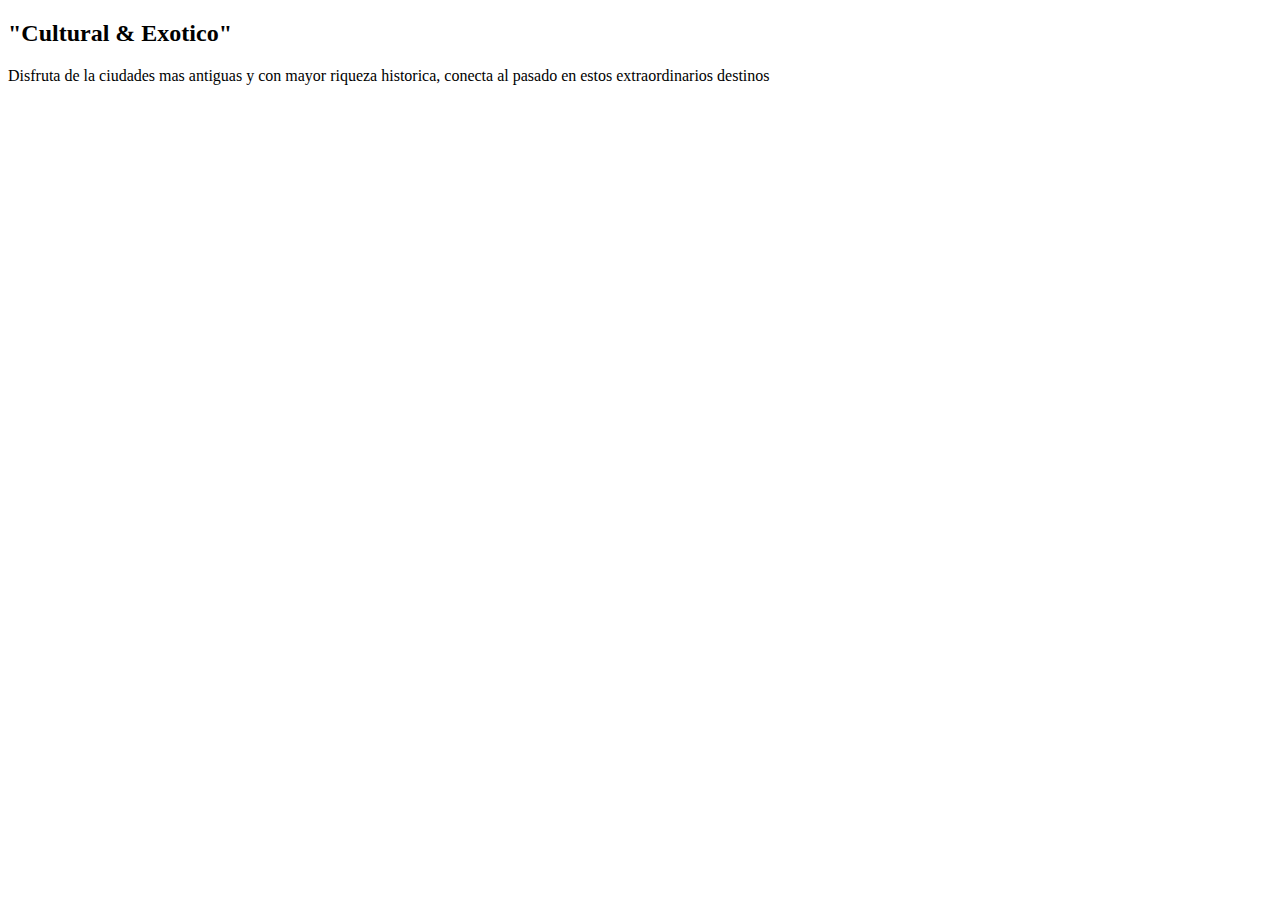
<file: vistasDestinos/culturalHistorico.html>
<!DOCTYPE html>
<html lang="en">

<head>
  <meta charset="UTF-8">
  <meta name="viewport" content="width=device-width, initial-scale=1.0">
  <meta http-equiv="X-UA-Compatible" content="ie=edge">
  <title>Document</title>
</head>

<body>
  <div class="contenedor-destinos">
    <div class="destinos__tituloDescripcion">
      <div class="tituloDescripcion__sol">
        <h2 class="titulo__destinos">"Cultural & Exotico"</h2>
        <p class="descripcion__destinos">Disfruta de la ciudades mas antiguas y con mayor riqueza historica, conecta al pasado en estos extraordinarios destinos</p>
      </div>
    </div>
    <div class="destinos__cards" id="historico">


      


    </div>
</body>

</html>
</file>
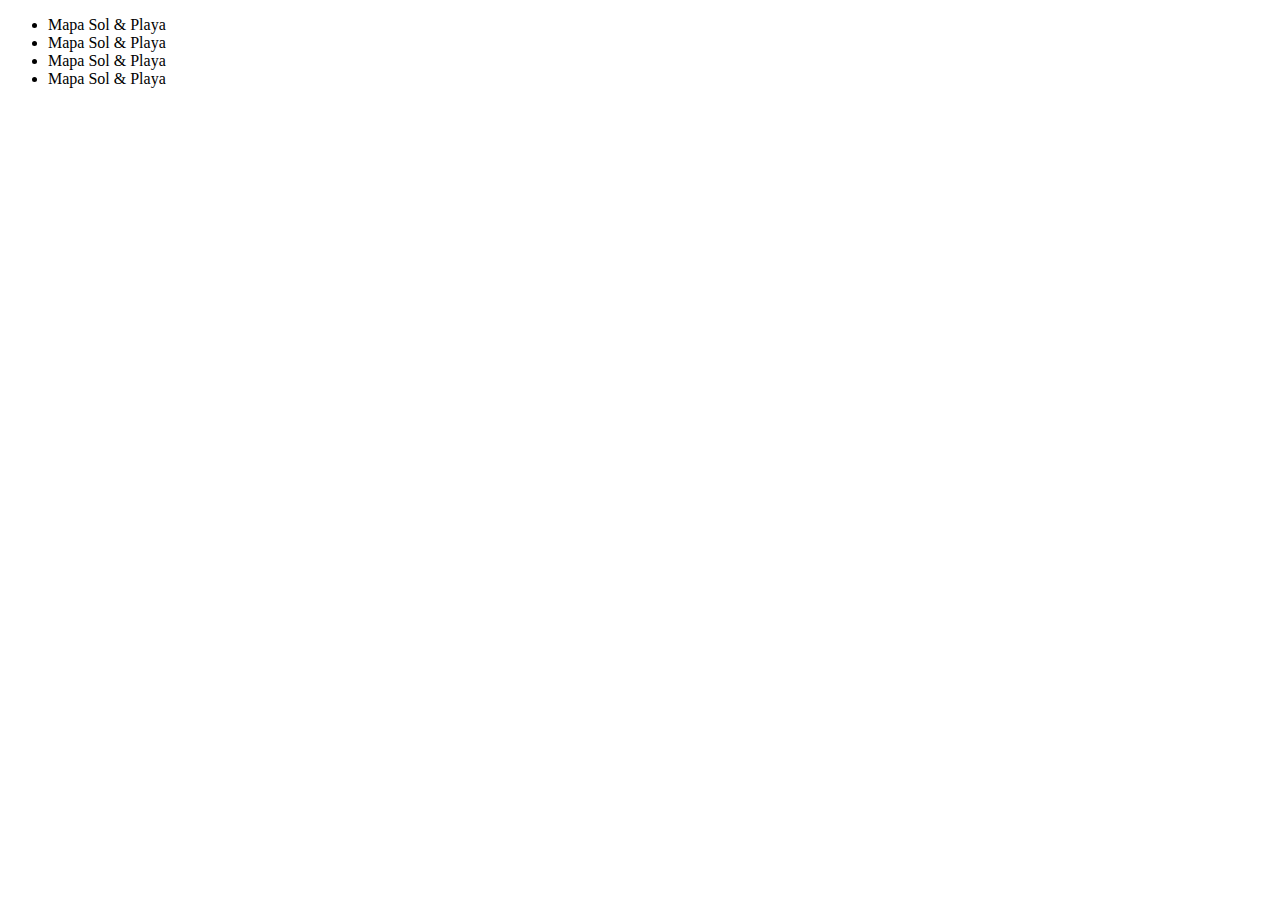
<file: vistasDestinos/mapa.html>
<!DOCTYPE html>
<html lang="en">
  <head>
        <meta charset="UTF-8">
        <meta name="viewport" content="width=device-width, initial-scale=1.0">
        <meta http-equiv="X-UA-Compatible" content="ie=edge">

  </head>
  <body>
      <div class="contenedor-mapa">
          <div class="menu__mapas">
              <ul class="menu__ul">
                  <li class="menu__ul__li">Mapa Sol & Playa</li>
                  <li class="menu__ul__li">Mapa Sol & Playa</li>
                  <li class="menu__ul__li">Mapa Sol & Playa</li>
                  <li class="menu__ul__li">Mapa Sol & Playa</li>
              </ul>
          </div>
            <div id="mapa">
                
            </div>
      </div>
      
  </body>
</html>
</file>
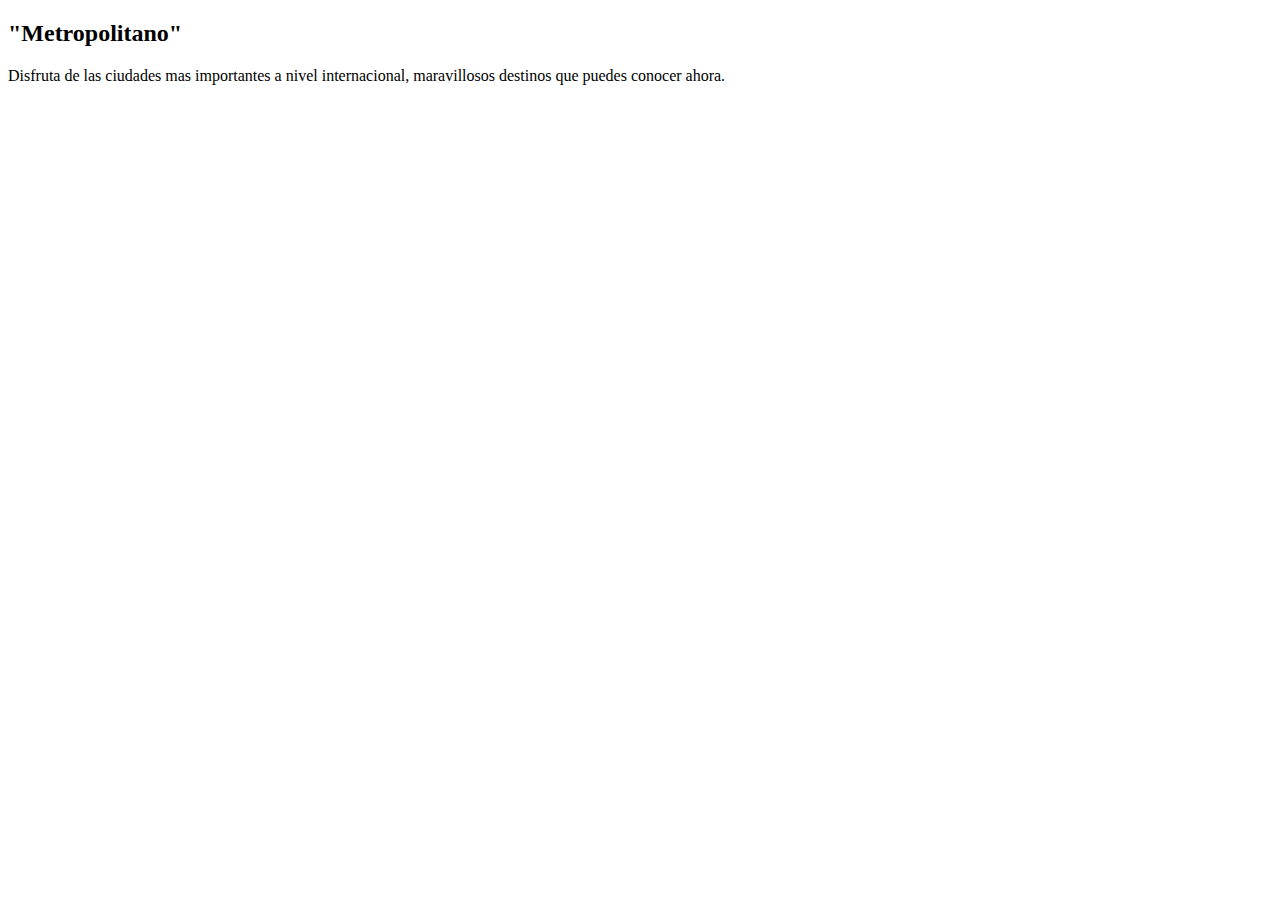
<file: vistasDestinos/metro.html>
<!DOCTYPE html>
<html lang="en">
<head>
    <meta charset="UTF-8">
    <meta name="viewport" content="width=device-width, initial-scale=1.0">
    <meta http-equiv="X-UA-Compatible" content="ie=edge">
    <title>Document</title>
</head>
<body>
    <div class="contenedor-destinos">
        <div class="destinos__tituloDescripcion">
          <div class="tituloDescripcion__sol">
            <h2 class="titulo__destinos">"Metropolitano"</h2>
            <p class="descripcion__destinos">Disfruta de las ciudades mas importantes a nivel internacional, maravillosos destinos que puedes conocer ahora.</p>
          </div>
        </div>
        <div class="destinos__cards" id="metro">
          
        
        
        
      </div>
</body>
</html>
</file>
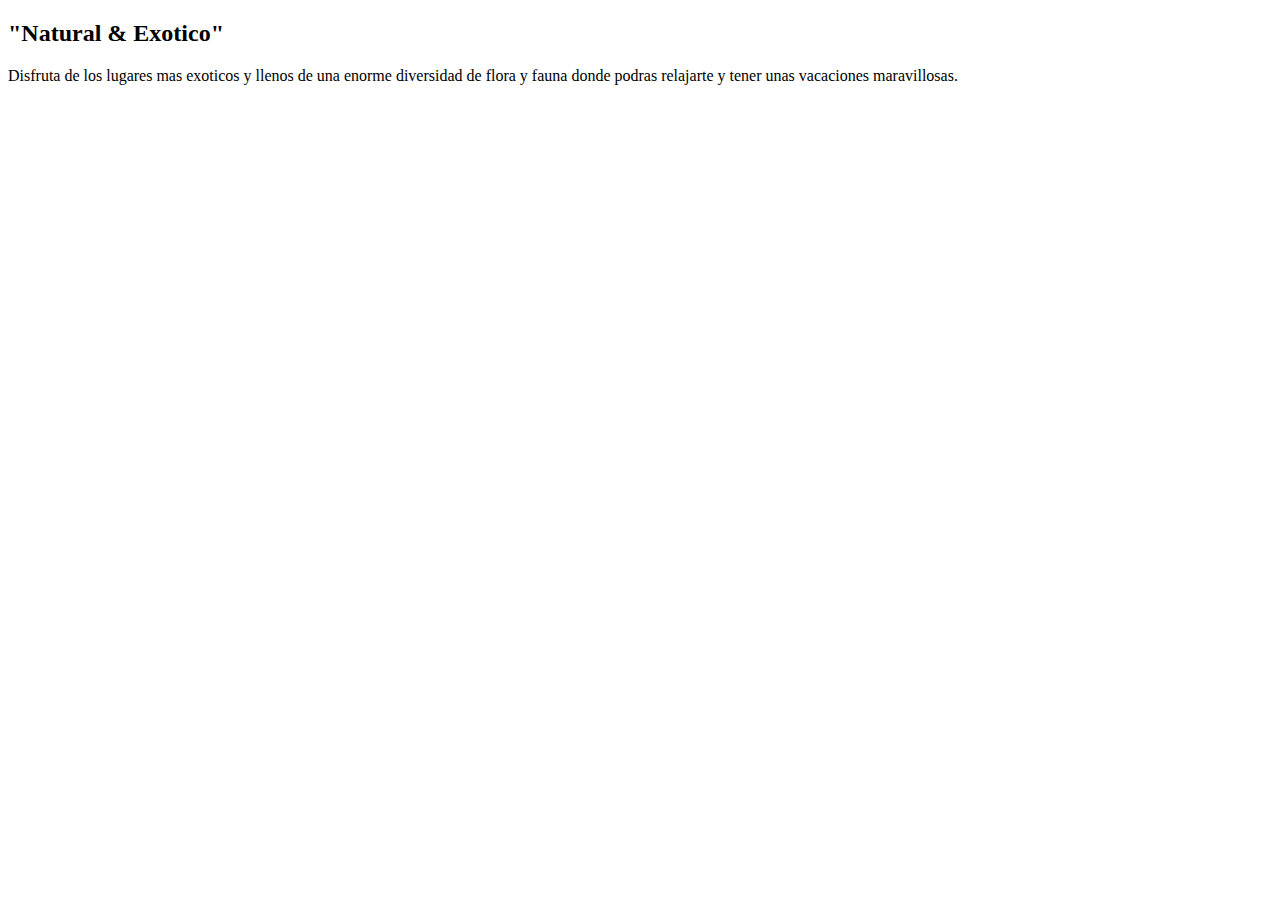
<file: vistasDestinos/naturalyExotico.html>
<!DOCTYPE html>
<html lang="en">
<head>
    <meta charset="UTF-8">
    <meta name="viewport" content="width=device-width, initial-scale=1.0">
    <meta http-equiv="X-UA-Compatible" content="ie=edge">
    <title>Document</title>
</head>
<body>
    <div class="contenedor-destinos">
        <div class="destinos__tituloDescripcion">
          <div class="tituloDescripcion__sol">
            <h2 class="titulo__destinos">"Natural & Exotico"</h2>
            <p class="descripcion__destinos">Disfruta de los lugares mas exoticos y llenos de una enorme diversidad de flora y fauna donde podras relajarte y tener unas vacaciones maravillosas.</p>
          </div>
        </div>
        <div class="destinos__cards " id="natural">
          
        
        
      </div>
</body>
</html>
</file>
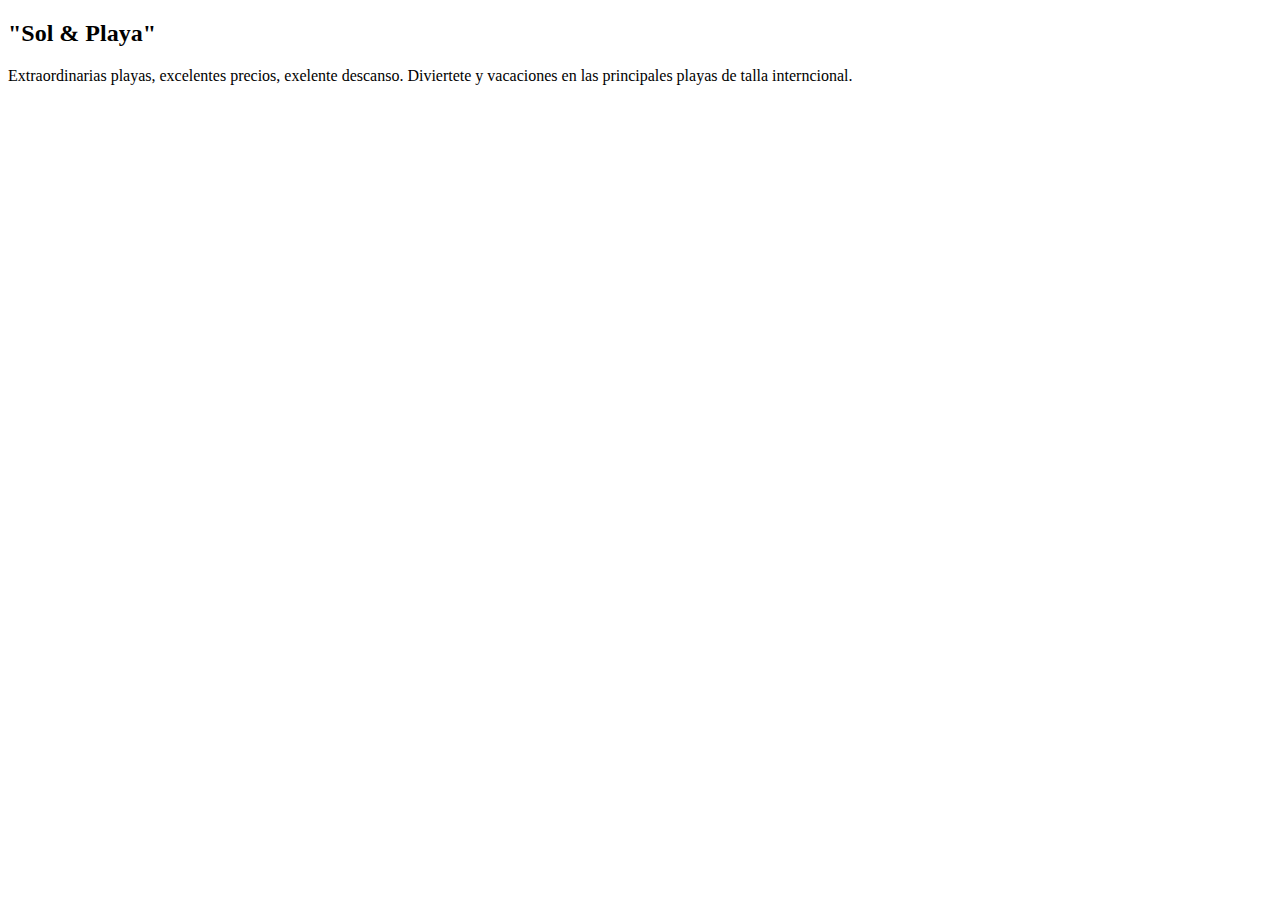
<file: vistasDestinos/solyPlaya.html>
<!DOCTYPE html>
<html lang="en">
<head>
    <meta charset="UTF-8">
    <meta name="viewport" content="width=device-width, initial-scale=1.0">
    <meta http-equiv="X-UA-Compatible" content="ie=edge">
    <title>Document</title>
</head>
<body>
    <div class="contenedor-destinos">
        <div class="destinos__tituloDescripcion">
          <div class="tituloDescripcion__sol">
            <h2 class="titulo__destinos">"Sol & Playa"</h2>
            <p class="descripcion__destinos">Extraordinarias playas, excelentes precios, exelente descanso. Diviertete y vacaciones en las principales playas de talla interncional.</p>
          </div>
        </div>
        <div class="destinos__cards "id="sol">
          
    
        
        
      </div>


</body>
</html>
</file>
